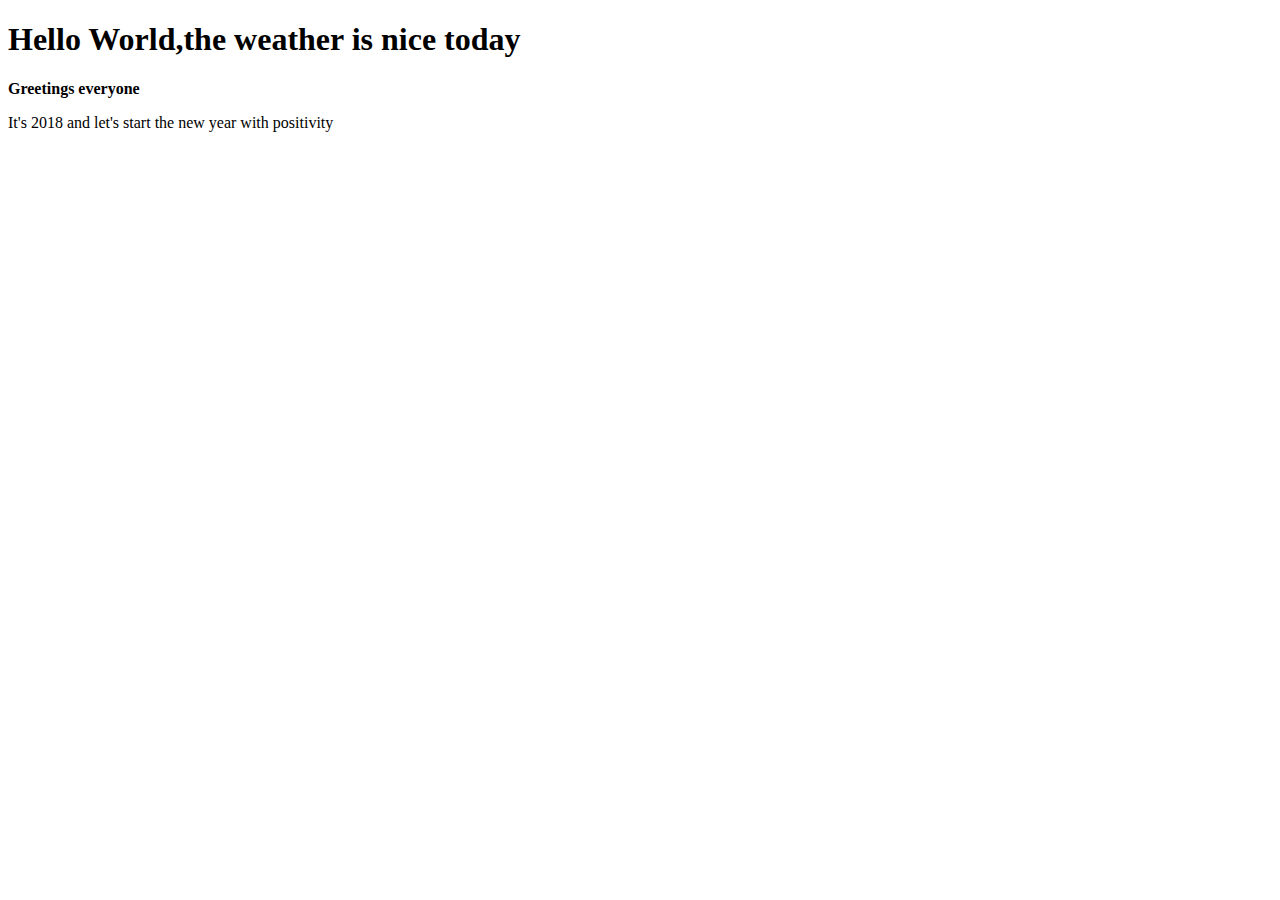
<file: week1-intro/index.html>
<!DOCTYPE HTML>
 <html lang="en">
 <head>
 	<meta charset="utf-8">
 	<title>My Portfolio</title>
 </head>

 <body>
 	<h1>Hello World,the weather is nice today</h1>
 	<strong><p>Greetings everyone</p></strong>
    <p>It's 2018 and let's start the new year with positivity</p>

 </body>
</file>
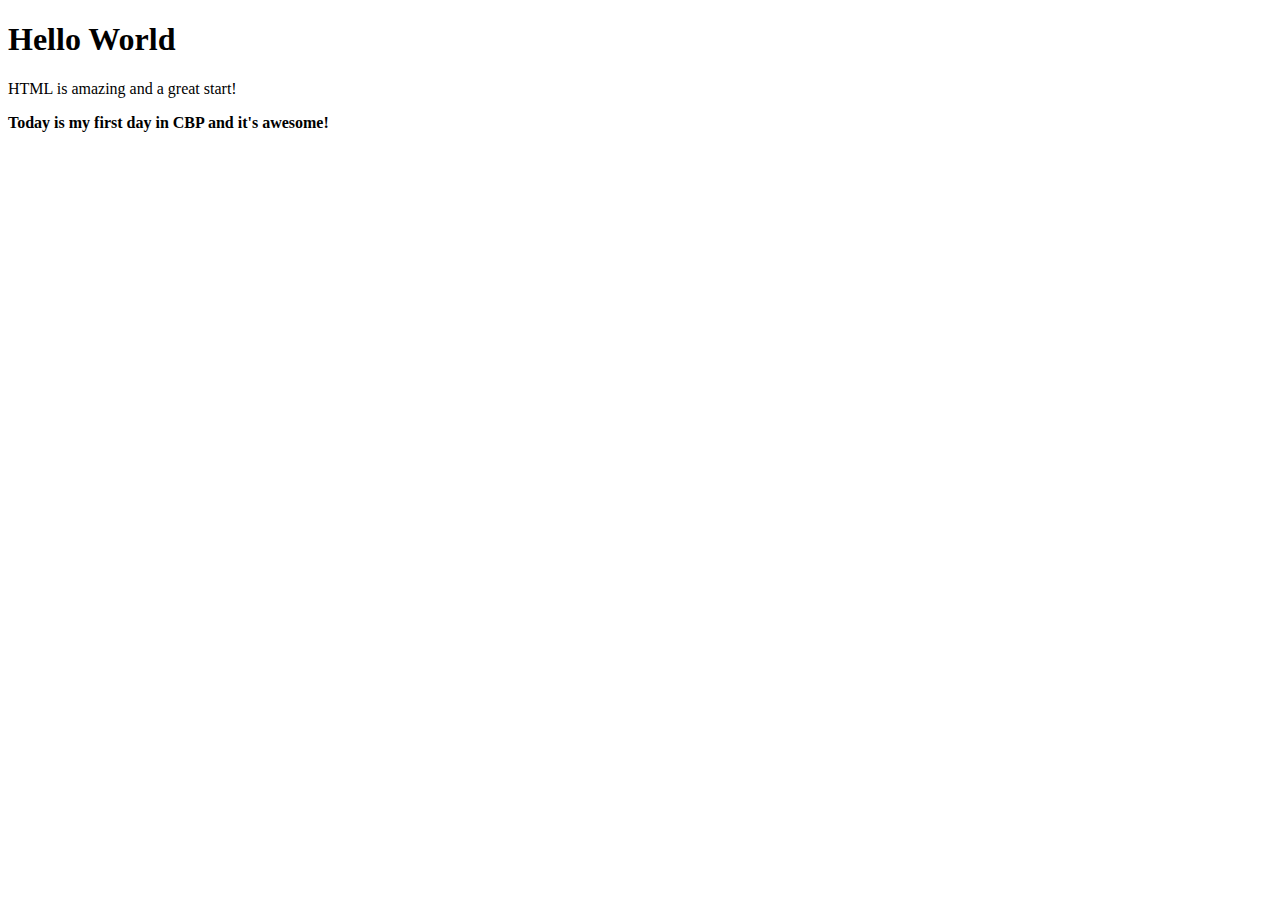
<file: week1-intro/hello.html>
<!DOCTYPE HTML>
 <html lang="en">
 <head>
 	<meta charset="utf-8">
 	<title>Hello World</title>
 </head>

 <body>
     <h1>Hello World</h1>
     <p>HTML is amazing and a great start!</p>
 	<strong><p>Today is my first day in CBP and 
         it's awesome!</p></strong>
 </body>
</file>
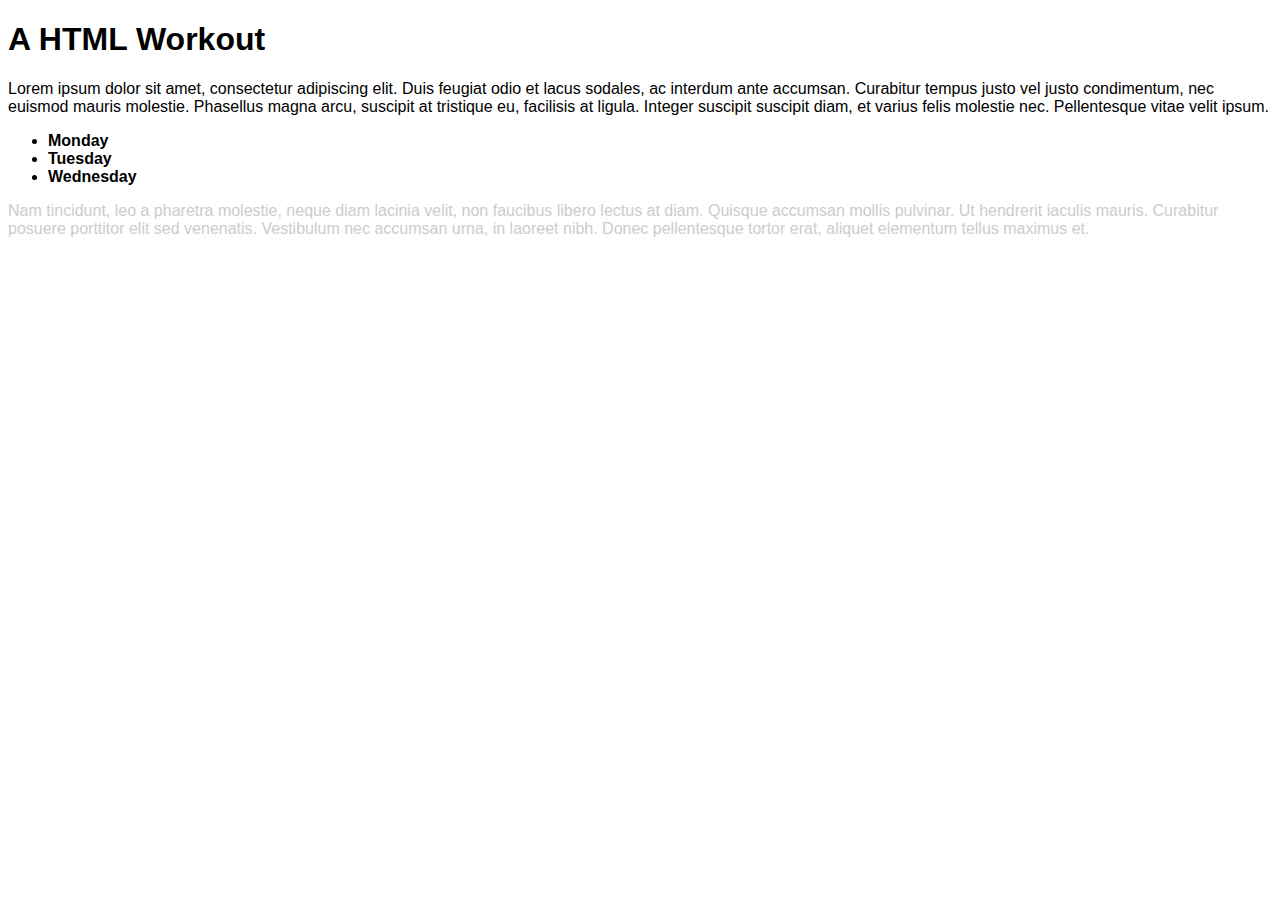
<file: Day6/workout/workout.html>
<!DOCTYPE html>
<html lang="en">
<head>
    <meta charset="UTF-8">
    <meta name="viewport" content="width=device-width, initial-scale=1.0">
    <meta http-equiv="X-UA-Compatible" content="ie=edge">
    <link rel="stylesheet" href="css/workout.css">
    <title>Workout</title>
</head>
<body>
    <h1>A HTML Workout</h1>
    <p>Lorem ipsum dolor sit amet, consectetur adipiscing elit. Duis feugiat odio et lacus sodales, ac interdum ante accumsan. Curabitur tempus justo vel justo condimentum, nec euismod mauris molestie. Phasellus magna arcu, suscipit at tristique eu, facilisis at ligula. Integer suscipit suscipit diam, et varius felis molestie nec. Pellentesque vitae velit ipsum.</p>
<ul>
    <li>Monday</li>
    <li>Tuesday</li>
    <li>Wednesday</li>

</ul>

<p class="subtext">Nam tincidunt, leo a pharetra molestie, neque diam lacinia velit, non faucibus libero lectus at diam. Quisque accumsan mollis pulvinar. Ut hendrerit iaculis mauris. Curabitur posuere porttitor elit sed venenatis. Vestibulum nec accumsan urna, in laoreet nibh. Donec pellentesque tortor erat, aliquet elementum tellus maximus et.</p>
</body>
</html>
</file>
<file: Day6/workout/css/workout.css>
/*the whole page setting*/
html{
    font-family:Arial, Helvetica, sans-serif;
    /*if browser doesn't have Arial font, it will tak ethe other fonts on the list*/
}


ul{
    font-weight: bold;
    /*or can specify size of the boldness like 100,400*/
}

p.subtext {
color:#cccccc;
}
</file>
